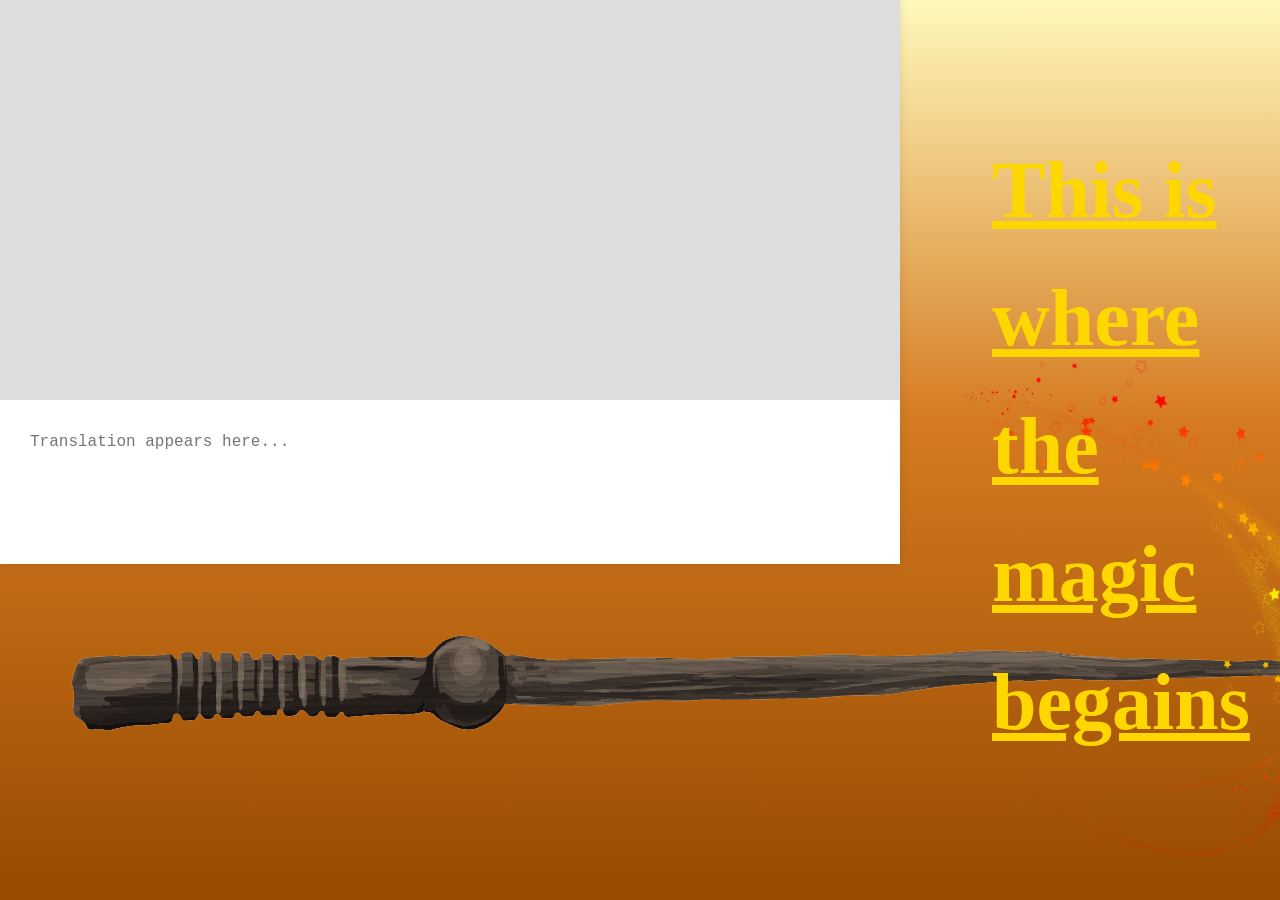
<file: ui/index.html>
<!DOCTYPE html>
<html lang="en">
<head>
    <meta charset="UTF-8">
    <title>Sign Language Translator</title>
    <link rel="stylesheet" href="css/style.css">
</head>
<body>

<div class="translator-container">
    <div class="camera-feed">
        <video id="video" playsinline autoplay></video>
    </div>
    <div class="translation-output">
        <textarea id="translationText" placeholder="Translation appears here..." readonly></textarea>
    </div>
</div>
<img class="wand" src="wand.png" alt="">
<h3 class="lines">This is where the magic begains</h3>
<img class="star1" src="pngegg2.png" alt="">

</body>
</html>
</file>
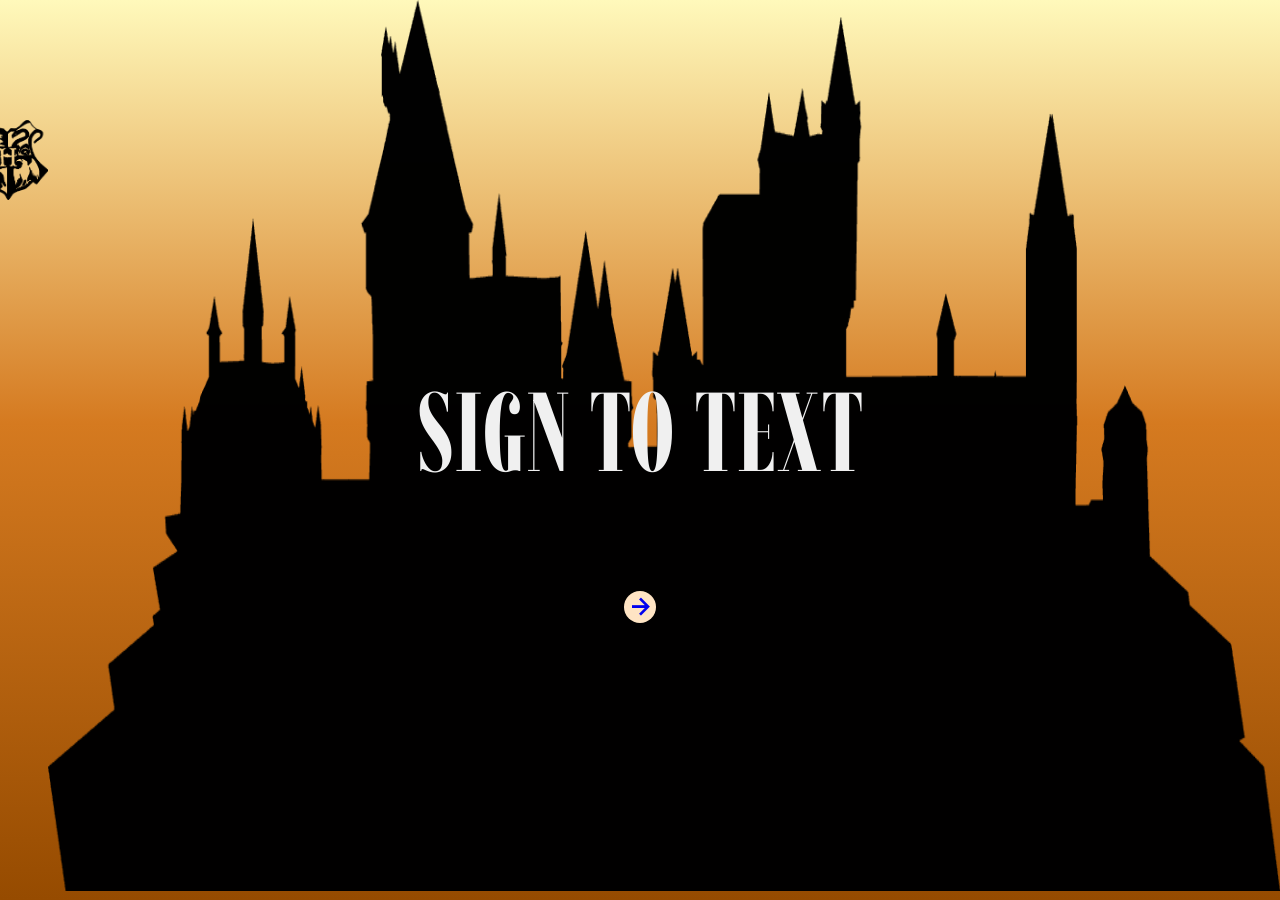
<file: ui/home.html>
<!DOCTYPE html>
<html lang="en">
<head>
    <meta charset="UTF-8">
    <meta name="viewport" content="width=device-width, initial-scale=1.0">
    <title>SST</title>
    <link rel="preconnect" href="https://fonts.googleapis.com">
<link rel="preconnect" href="https://fonts.gstatic.com" crossorigin>
<link href="https://fonts.googleapis.com/css2?family=Imbue:opsz,wght@10..100,100..900&display=swap" rel="stylesheet">
    <link href='https://unpkg.com/boxicons@2.1.4/css/boxicons.min.css' rel='stylesheet'>
    <link rel="stylesheet" href="css/style.css">
</head>
<body>
    <section id="home">
        <img class="logo" src="Daco_6081574.png" alt="">
        <div class="img-container">
            <img class="castle" src="pngegg.png" alt="">


        </div>
        <div class="home-content">
            <h1>SIGN TO TEXT</h1>
            <a href="index.html">
                <div class="button">
                    <i class='bx bx-right-arrow-alt'></i>
                </div>
            </a>
        </div>
        <!-- <img class="main" src="pngegg3.png" alt=""> -->

    </section>
</body>
</html>
</file>
<file: ui/css/style.css>
html {
    height: 100%;
    margin: 0;
    padding: 0;
    display: flex;
    justify-content: center;
    align-items: center;
    background-color: #f0f0f0;
    position: relative;
    overflow: hidden;
}

.translator-container {
    width: 900px;
    max-width: 900px;
    background-color: white;
    box-shadow: 0 0 10px rgba(0,0,0,0.1);
    display: flex;
    flex-direction: column;
    align-items: stretch;
}

.camera-feed {
    width: 100%;
    height: 400px;
    background-color: #ddd;
    display: flex;
    justify-content: center;
    align-items: center;
}

.camera-feed video {
    width: 100%;
}

.translation-output {
    padding: 20px;
}

.translation-output textarea {
    width: 100%;
    height: 100px;
    padding: 10px;
    padding-right: 10px;
    border: transparent;
    resize: none;
    border: 0px solid white ;    
    font-size: 16px;
    line-height: 1.5;
    border-radius: 4px;
    outline: none;
}
body{
    background: linear-gradient(180deg, rgba(255,249,187,1) 0%, rgba(213,122,32,1) 47%, rgba(150,75,0,1) 100%);
    height: 100%;
    width: 100%;
    padding: 0;
    margin: 0;
    outline: none;
}
/* #home h1{
    font-size: 6rem;
margin-left: 32rem;
font-family:fantasy;
color: #f0f0f0;
margin-top: 13rem;
padding-bottom: -4rem;
text-shadow:black;
}
.button{
    margin-left: 46.8rem;
    margin-top: 6rem;
    border-radius: 5rem;
    background-color:#FFE4C4;
    width: 2rem;
    height: 2rem;
}
i{
    font-size: 2rem;
    height: 2rem;
    width: 3rem;
}
img{
    height: 30rem;
    width: 100%;
    position: absolute;
    margin-right: 30rem;
    margin-top: -2rem;
} */
#home{
    display: flex;
    align-items: center;
    justify-content: center;
}

.img-container{
    position: relative;
}

.img-container .castle{
    width: 100%;
    height: 99vh;
}
.logo{
    width: 5rem;
    height: 5rem;
    position: relative;
    margin-top: -36rem;
    margin-left: -2rem
}

.home-content{
    position: absolute;
    display: flex;
    align-items: center;
    flex-direction: column;
}

.home-content h1{
    font-size: 7rem;
    font-family:"Imbue",serif;
    color: #f0f0f0;
    text-shadow:black;
}

.button{
    border-radius: 5rem;
    background-color:#FFE4C4;
    width: 2rem;
    height: 2rem;
    transition: 0.5s ease-in-out;
}

i{
    font-size: 2rem;
    height: 2rem;
    width: 3rem;
}
.button:hover{
    background-color: gold;
}
.wand{
    margin-left: 3rem;
    margin-bottom: -2rem;
}
.lines{
    align-items: right;
    position: relative;
    display: flex;
    font-family: "Imbue",serif;
    font-size: 5rem;
    color: gold;
    margin-left: 62rem;
    margin-top: -40rem;
    text-decoration: underline;
    line-height: 8rem;
}
.star1{
    margin-top: -35rem;
    margin-left: 60rem;
    height: 40vw;
}
</file>
